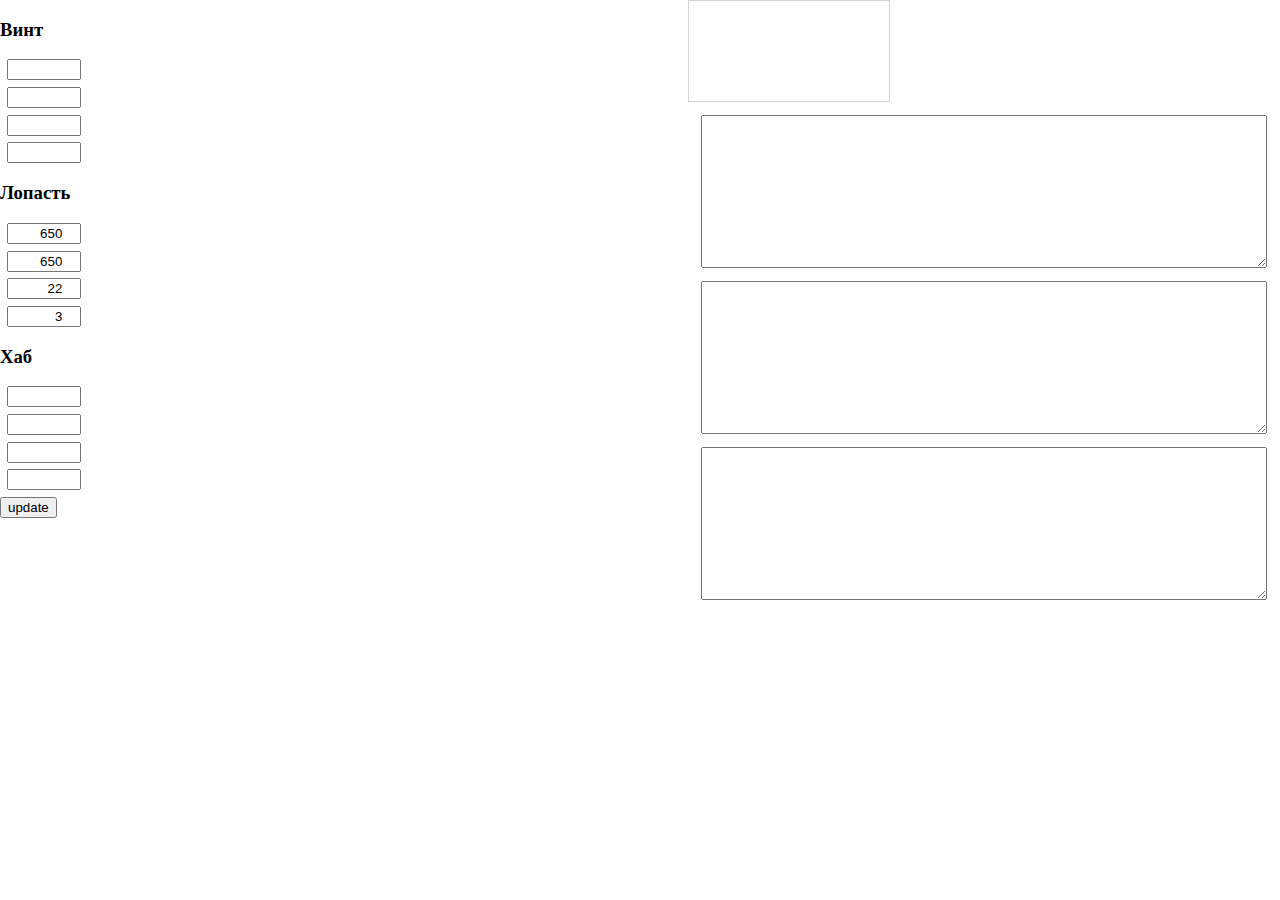
<file: indexZ.html>
<!DOCTYPE html>
<html>
	<head>
		<meta charset="utf-8">
		<title>Propeller</title>
		<link rel="stylesheet" href="styles.css"/>
		<style>
			body {margin: 0;width: 100%;}
		</style>
	</head>
	<body>
	
	<div id="left">
		<form id="params">
		
			<h3>Винт</h3>
			<input type="number" label="Шаг" name="" value=""/>
			<input type="number" label="Атака" name="" value=""/>
			<input type="number" label="" name="" value=""/>
			<input type="number" label="" name="" value=""/>
			
			<h3>Лопасть</h3>
			<input type="number" label="Радиус, мм" name="length" value="650"/>
			<input type="number" label="Ширина, мм" name="width" value="650"/>
			<input type="number" label="Толщина у корня, мм" name="root" value="22"/>
			<input type="number" label="Толщина у конца, мм" name="tip" value="3"/>
			
			<h3>Хаб</h3>
			<input type="number" label="Галтель, %" name="" value=""/>
			<input type="number" label="Высота, мм" name="" value=""/>
			<input type="number" label="Радиус, мм" name="" value=""/>
			<input type="number" label="" name="" value=""/>
			
			<input type="submit" value="update"/>
		</form>
	</div>
	
	<div id="middle">
		<div id="view" style="width:600px; height:600px"></div>
	</div>
	
	<div id="right">
	
		<svg id="svg" width="200" height="100" style="border:1px solid lightgray" viewBox="-60 -50 150 50">
			<polygon stroke="red" stroke-width=".2" fill="transparent"/>
		</svg>
 	
		<textarea id="clinch"></textarea>
		
		<textarea id="front"></textarea>
		
		<textarea id="back"></textarea>
	
	</div>
	

	
<script src="https://threejs.org/build/three.js" _type="module"></script>
<script src="sections.js"></script>
<script src="do.js"></script>

<script>

three(el("view"));
plan(el("svg"));
for(const i in gcode)el(i).value=gcode[i];

</script>


		
	</body>


</html>
</file>
<file: styles.css>
body{
	display:flex;
}

div#right {
  flex: 1;
  display: flex;
  flex-direction: column;
}

textarea#gcode {
  width: 99%;
  height: 100%;
  border: none;
}

input[type="number"] {
  display: block;
  width: 5em;
  margin: .5em;
  text-align: right;
}

#right>textarea {
  flex: 1;
  white-space: pre;
  margin: 1em 1em 0 1em;
}
</file>
